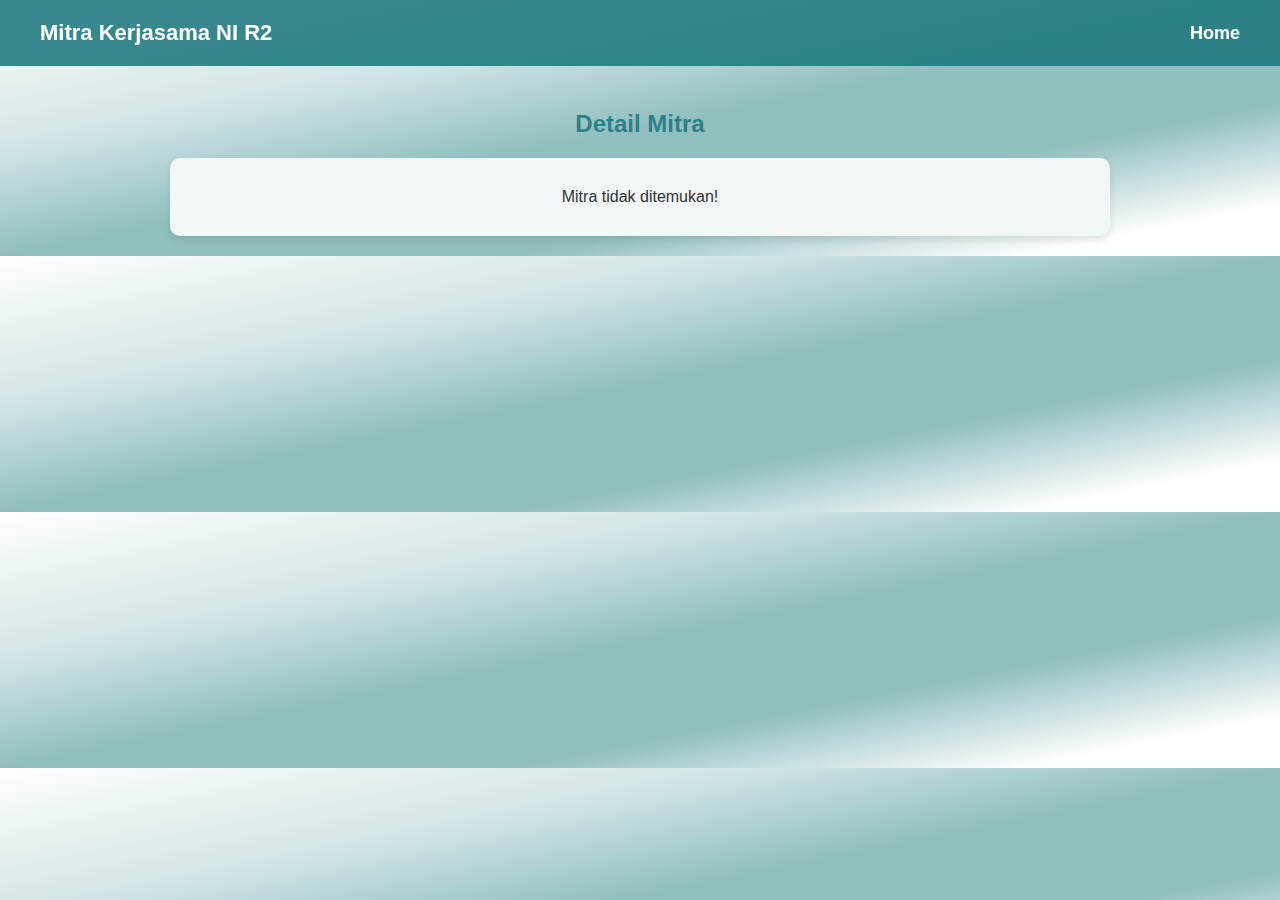
<file: detail.html>
<!DOCTYPE html>
<html lang="en">
  <head>
    <meta charset="UTF-8" />
    <meta name="viewport" content="width=device-width, initial-scale=1.0" />
    <title>Data Mitra</title>
    <link rel="stylesheet" href="style.css" />
  </head>
  <body>
    <!-- Navbar -->
    <nav class="navbar">
      <div class="navbar-brand"><a href="index.html">Mitra Kerjasama NI R2</a></div>
      <div class="navbar-links">
        <a href="index.html" class="nav-link">Home</a>
      </div>
    </nav>

    <h2>Detail Mitra</h2>
    <div id="mitra-detail"></div>

    <script src="database.js"></script>
    <script src="detail.js"></script>
  </body>
</html>
</file>
<file: style.css>
/* Style dasar */
body {
  font-family: Arial, sans-serif;
  margin-top: 110px;
  padding: 0;
  background: linear-gradient(to bottom right, #1c7a7d00 0%, #1c7a7d35 30%, #1c7a7d7b 50%, #1c7a7d7b 70%, #1c7a7d00 90%);
}

/* Navbar */
.navbar {
  background-color: #1c797de0;
  padding: 20px 0;
  display: flex;
  justify-content: space-between;
  align-items: center;
  color: white;
  text-decoration: none;
  position: fixed;
  top: 0;
  left: 0;
  width: 100%;
  z-index: 1000;
}

/* Menargetkan semua link dalam .navbar-brand dan .navbar-links */
.navbar-brand a {
  font-size: 22px;
  font-weight: bold;
  color: inherit; /* Warna teks sesuai dengan elemen induknya */
  text-decoration: none;
  margin-left: 40px;
  margin-right: 40px;
}

.navbar-links a {
  font-size: 18px;
  font-weight: bold;
  color: inherit;
  text-decoration: none;
  margin-left: 40px;
  margin-right: 40px;
}

.navbar-brand a:visited,
.navbar-links a:visited {
  color: inherit; /* Mengatur warna setelah dikunjungi */
  text-decoration: none;
}

.navbar-brand a:active,
.navbar-links a:active {
  color: inherit; /* Mengatur warna saat diklik */
  text-decoration: none;
}

.navbar-brand a:hover,
.navbar-links a:hover {
  color: #bbc5c3;
  text-decoration: none;
}

/* Header utama */
h2 {
  text-align: center;
  color: #1c797de0;
  margin-top: 20px;
}

/* Style pencarian */
#search-input {
  display: block;
  margin: 20px auto;
  padding: 10px;
  width: 30%;
  font-size: 16px;
  border-radius: 5px;
}

input::placeholder {
  color: rgb(227, 226, 226);
}

/* Container daftar mitra */
#mitra-list {
  display: flex;
  flex-wrap: wrap;
  justify-content: center;
  padding: 20px;
}

/* Item mitra */
.mitra-item {
  background-color: #fff;
  border: 1px solid #ddd;
  border-radius: 10px;
  padding: 20px;
  margin: 10px;
  width: 150px;
  text-align: center;
  box-shadow: 0 4px 8px rgba(0, 0, 0, 0.1);
}

.mitra-item img {
  width: 100px;
  height: 100px;
  border-radius: 5%;
  object-fit: cover;
  margin-bottom: 10px;
}

.mitra-item p {
  font-size: 14px;
  color: #555;
  margin: 5px 0;
}

/* Tombol lihat detail */
.mitra-item button {
  padding: 8px 12px;
  background-color: #1c797de0;
  color: white;
  border: none;
  border-radius: 5px;
  cursor: pointer;
}

.mitra-item button:hover {
  background-color: #bbc5c3;
}

/* Halaman detail mitra */
#mitra-detail {
  max-width: 900px;
  margin: 20px auto;
  padding: 20px;
  background-color: rgb(241, 246, 247);
  border-radius: 10px;
  box-shadow: 0 4px 8px rgba(0, 0, 0, 0.1);
}

#mitra-detail img {
  width: 250px;
  height: 250px;
  border-radius: 5%;
  object-fit: cover;
  display: block;
  margin: 0 auto 20px auto;
  box-shadow: 8px 8px 8px rgba(108, 107, 107, 0.411); /* Menambahkan bayangan */
  border-radius: 8px; /* Opsional, menambahkan sudut membulat */
}

#mitra-detail p {
  font-size: 16px;
  color: #333;
  text-align: center;
  margin: 10px 0;
}

/* Tombol kembali */
#mitra-detail button {
  display: block;
  margin: 20px auto;
  padding: 10px 20px;
  background-color: #1c797de0;
  color: white;
  border: none;
  border-radius: 5px;
  cursor: pointer;
}

#mitra-detail button:hover {
  background-color: #bbc5c3;
}

.iframe-container {
  position: relative;
  max-width: 850px;
  margin: 20px auto;
  border: 3px solid #1c797de0;
  border-radius: 10px;
  overflow: hidden; /* Menghindari konten overflow */
}

.iframe-container iframe {
  border: none; /* Menghapus border default pada iframe */
  border-radius: 15px; /* Sudut melengkung pada iframe */
}

/* Media Queries untuk responsive design */
@media (max-width: 768px) {
  #search-input {
    width: 80%;
  }

  .mitra-item {
    width: 100%;
  }

  #mitra-detail {
    width: 90%;
  }

  /* Navbar responsive */
  .navbar {
    flex-direction: column;
    text-align: center;
    justify-content: center;
  }

  .navbar-links {
    margin-top: 10px;
  }
}
</file>
